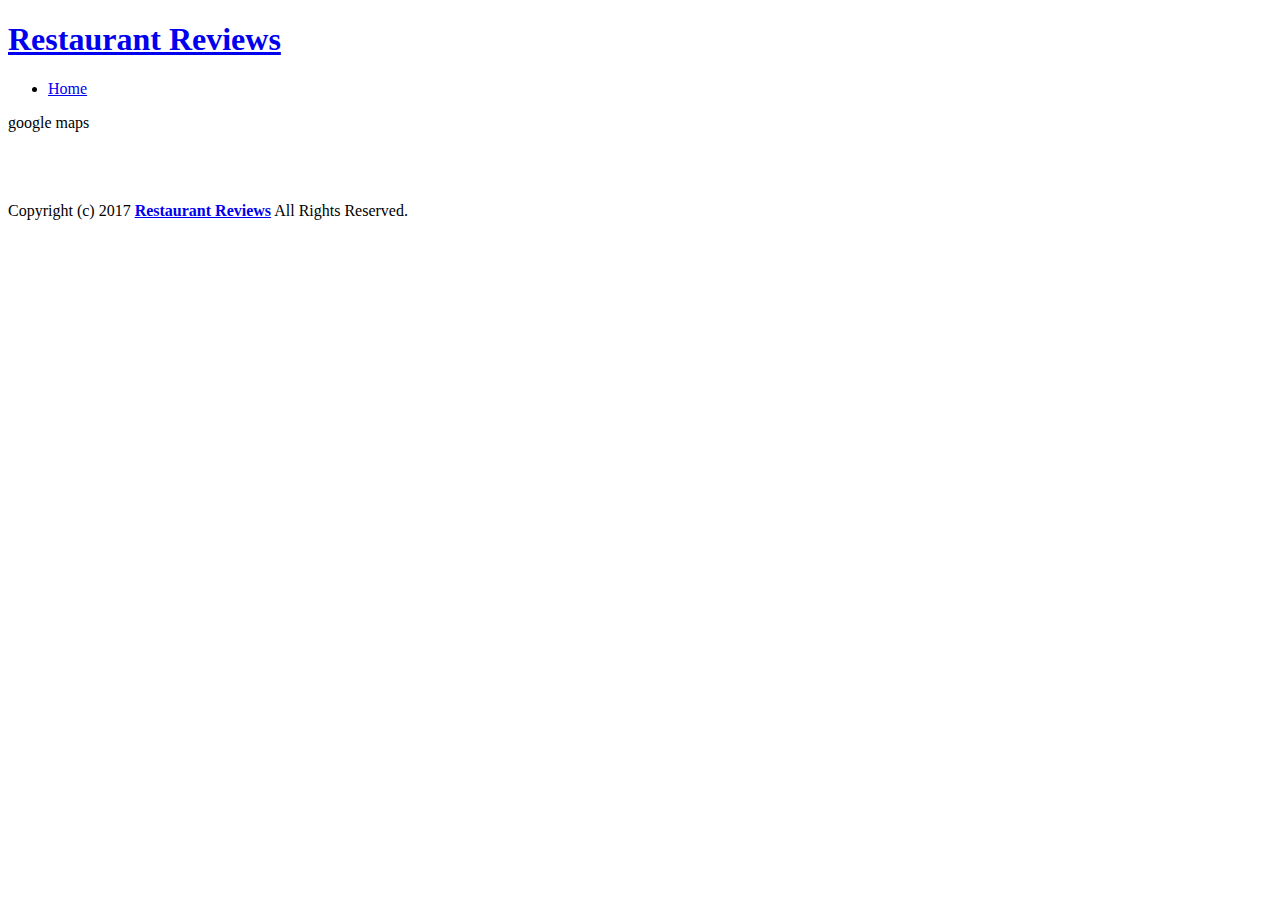
<file: restaurant.html>
<!DOCTYPE html>
<html>

<head>
    <meta name="viewport" content="width=device-width, initial-scale=1.0">
    <!-- Normalize.css for better cross-browser consistency -->
    <link rel="stylesheet" src="//normalize-css.googlecode.com/svn/trunk/normalize.css" />
    <!-- Main CSS file -->
    <link rel="stylesheet" href="css/styles.css" type="text/css">
    <link rel="stylesheet" media="screen and (min-width:600px) and (max-width:999px)" href="/css/medium.css">
    <link rel="stylesheet" media="screen and (min-width:1000px)" href="/css/large.css">
    <title>Restaurant Info</title>
</head>

<body class="inside">
    <!-- Beginning header -->
    <header>
        <!-- Beginning nav -->
        <nav aria-label="Breadcrumb">
            <h1><a href="/" aria-current="page">Restaurant Reviews</a></h1>
        </nav>
        
        <!-- End nav -->
    </header>
    <!-- End header -->
    <!-- Beginning main -->
    <main id="maincontent">
        <!-- Beginning breadcrumb -->
        <nav aria-label="Breadcrumb">
            <ul id="breadcrumb">
                <li><a href="/" aria-current="page">Home</a></li>
            </ul>
        </nav>
        <!-- End breadcrumb -->
        <!-- Beginning map -->
        <div id="map-restaurant">
            <section id="map-container" aria-labeledby="map-aria-description-description" role="application">
                <div id="map"></div>
            </section>
            <label id="map-aria-description">google maps</label>
            <!-- End map -->
            <!-- Beginning restaurant -->
            <section id="restaurant-container">
                <h2 id="restaurant-name"></h2>
                <div id="info-image">
                    <img id="restaurant-img">
                    <div id="hours-cusine-address">
                        <p id="restaurant-cuisine"></p>
                        <p id="restaurant-address"></p>
                        <table id="restaurant-hours"></table>
                    </div>
                </div>
            </section>
        </div>
        <!-- end restaurant -->
        <!-- Beginning reviews -->
        <section id="reviews-container">
            <ul id="reviews-list"></ul>
        </section>
        <!-- End reviews -->
    </main>
    <!-- End main -->
    <!-- Beginning footer -->
    <footer id="footer">
        Copyright (c) 2017 <a href="/"><strong>Restaurant Reviews</strong></a> All Rights Reserved.
    </footer>
    <!-- End footer -->
    <!-- Beginning scripts -->
    <!-- Service Worker -->
    <script type="application/javascript" scr="/js/register.js"></script>
    <!-- Database helpers -->
    <script type="text/javascript" src="js/dbhelper.js"></script>
    <!-- Main javascript file -->
    <script type="text/javascript" src="js/restaurant_info.js"></script>
    <!-- Google Maps -->
    <script async defer src="https://maps.googleapis.com/maps/api/js?key=AIzaSyA3uCddX9u6tecqL4lDz_ji3-nZ5-ICTb4&libraries=places&callback=initMap"></script>
    <!-- End scripts -->
</body>

</html>
</file>
<file: css/styles.css>
@charset "utf-8";
/* CSS Document */
 body, td, th, p {
     font-family: Arial, Helvetica, sans-serif;
     font-size: 10pt;
     color: #333;
     line-height: 1.5;
}
 body {
     background-color: #fdfdfd;
     margin: 0;
     position: relative;
}
 ul, li {
     font-family: Arial, Helvetica, sans-serif;
     font-size: 15pt;
     color: #333;
}
 a {
     color: #EE7600;
     text-decoration: none;
}
 a:hover, a:focus {
     color: #ffa500;
     border: solid 1px;
     text-decoration: none;
}
 button {
     background-color: #BE5E00;
     color: #fff;
     border: none;
     padding: 10px;
     margin: 10px;
     text-decoration: none;
     cursor: pointer;
}
 button:focus {
     border: solid 3px;
}
 img {
     max-width: 100%;
}
 a img {
     border: none 0 #fff;
}
 h1, h2, h3, h4, h5, h6 {
     font-family: Arial, Helvetica, sans-serif;
     margin: 0 0 20px;
     text-align: center;
}
 article, aside, canvas, details, figcaption, figure, footer, header, hgroup, menu, nav, section {
     display: block;
}
 #maincontent {
     background-color: #f3f3f3;
     min-height: 100%;
     margin: auto;
     max-width: 1200px;
}
 #footer {
     background-color: #444;
     color: #fff;
     font-size: 8pt;
     letter-spacing: 1px;
     padding: 1.5em;
     text-align: center;
     text-transform: uppercase;
}
 #map-aria-description {
     clip-path: inset(100%);
     clip: rect(1px 1px 1px 1px); /* IE 6/7 */
     clip: rect(1px, 1px, 1px, 1px);
     height: 1px;
     overflow: hidden;
     position: absolute;
     white-space: nowrap; /* added line */
     width: 1px;
 }

/* ====================== Navigation ====================== */
 nav {
     width: 100%;
     background-color: #252831;
     text-align: center;
}
 nav h1 {
     margin: auto 10px;
}
 nav h1 a {
     color: #fff;
     font-size: 14pt;
     font-weight: 200;
     letter-spacing: 10px;
     text-transform: uppercase;
     width: 100%;
     padding: 0;
}
 #breadcrumb {
     list-style: none;
     float: left;
     background-color: #eee;
     margin: 0;
     position: absolute;
}
/* Display list items side by side */
 #breadcrumb li {
     display: inline;
}
/* Add a slash symbol (/) before/behind each list item */
 #breadcrumb li+li:before {
     padding: 4px;
     color: black;
     content: "/\00a0";
}
/* Add a color to all links inside the list */
 #breadcrumb li a {
     color: #be5e00;
     text-decoration: none;
}
/* Add a color on mouse-over */
 #breadcrumb li a:hover {
     color: #01447e;
     text-decoration: underline;
}
/* ====================== Map ====================== */
 #map {
     height: 400px;
     width: 100%;
     background-color: #ccc;
}
/* ====================== Restaurant Filtering ====================== */
 .filter-options {
     width: 100%;
     height: 100%;
     margin: 0 auto;
     background-color: #444;
     display: flex;
     flex-direction: column;
     align-items: center;
}
 .filter-options h2 {
     color: white;
     font-size: 1rem;
     font-weight: normal;
     line-height: 1;
     padding: 20px 20px 0 20px;
     text-align: center;
}
 .filter-options select {
     background-color: white;
     border: 1px solid #fff;
     font-family: Arial, sans-serif;
     font-size: 11pt;
     height: 35px;
     letter-spacing: 0;
     margin: 0 0 10px 10px;
     width: 150px;
}
/* ====================== Restaurant Listing ====================== */
 #restaurants-list {
     background-color: #f3f3f3;
     list-style: outside none none;
     margin: 0;
     padding: 0;
     text-align: center;
}
 #restaurants-list li {
     background-color: #fff;
     border: 2px solid #ccc;
     font-family: Arial, sans-serif;
     min-height: 380px;
     padding: 0 0 10px 0;
     margin-bottom: 15px;
     text-align: center;
}
 #restaurants-list .restaurant-img {
     background-color: #ccc;
     display: block;
     margin: 0;
     max-width: 100%;
     border: solid 1px #be5e00;
}
 #restaurants-list li h1 {
     color: #444;
     font-family: Arial, sans-serif;
     font-size: 14pt;
     font-weight: 200;
     letter-spacing: 0;
     line-height: 1.3;
     margin: 20px 0 10px;
     text-transform: uppercase;
}
 #restaurants-list p {
     margin: 0;
     font-size: 11pt;
}
 #restaurants-list li a {
     background-color: #be5e00;
     border-bottom: 3px solid #eee;
     color: #fff;
     display: inline-block;
     font-size: 10pt;
     margin: 15px 0 0;
     padding: 8px 30px 10px;
     text-decoration: none;
     text-transform: uppercase;
}
/* ====================== Restaurant Details ====================== */
 .inside header {
     top: 0;
     z-index: 1000;
}
 .inside #map-container {
     background: #fff;
     margin-top: 35px;
     height: 87%;
     right: 0;
     top: 80px;
     width: 100%;
}
 .inside #map {
     height: 200px;
     max-width: 100%;
     background-color: #ccc;
}
 #map-restaurant {
     display: flex;
     flex-wrap: wrap;
}
 .inside #footer {
     position: relative;
     bottom: 0;
     width: auto;
}
 #restaurant-name {
     color: #be5e00;
     font-family: Arial, sans-serif;
     font-size: 20pt;
     font-weight: 200;
     letter-spacing: 0;
     margin: 15px 0 30px;
     text-transform: uppercase;
     line-height: 1.1;
}
 #restaurant-img {
     background-color: #ccc;
     margin: 0;
     border: solid 1px #be5e00;
     width: 100%;
     display: inline-block;
}
 #info {
     display: inline-block;
     width: 100%;
}
 #restaurant-address {
     font-size: 12pt;
     margin: 10px 0;
     text-align: center;
}
 #restaurant-cuisine {
     background-color: #333;
     color: #ddd;
     font-size: 12pt;
     font-weight: 300;
     letter-spacing: 10px;
     padding: 2px 0;
     text-align: center;
     text-transform: uppercase;
     width: 100%;
     display: inline-grid;
}
 #restaurant-hours td {
     color: #666;
     padding-left: 10px;
     padding-right: 60px;
}
 #restaurant-container, #reviews-container {
     border-bottom: 1px solid #d9d9d9;
     border-top: 1px solid #fff;
     width: 100%;
}
 #reviews-container h2 {
     color: #be5e00;
     font-size: 2em;
     font-weight: 300;
     letter-spacing: 1px;
     padding-bottom: 1pt;
}
 #reviews-list {
     margin: 0;
     padding: 0;
}
 #reviews-list li {
     display: block;
     list-style-type: none;
     margin: 0 0 30px;
     overflow: hidden;
     position: relative;
     width: 100%;
}
 #reviews-list li p {
     margin: 15px;
}
</file>
<file: css/medium.css>
.filter-options {
     flex-direction: row;
     padding-top: 20px;
}
/* ===== Display Restaurants Horizontal ===== */
 #restaurants-list {
     display: flex;
     flex-wrap: wrap;
     justify-content: center;
}
 #restaurants-list li {
     margin: 15px;
     padding: 16px;
     width: 300px;
     max-width: 100%;
}
 #restaurant-container, #reviews-container {
     display: flex;
     flex-wrap: wrap;
     justify-content: center;
}
 #restaurant-name {
     width: 100%;
}
 #restaurant-address {
     width: 100%;
}
</file>
<file: css/large.css>
/* ===== Display Large Viewport ===== */
 #restaurants-list {
     display: flex;
     flex-wrap: wrap;
     justify-content: center;
     margin: auto;
     max-width: 1200px;
}
 #restaurants-list li {
     margin: 15px;
     padding: 16px;
     width: 300px;
}
 #info-image {
     display: flex;
}
 #restaurant-img {
     width: 50%;
}
 #hours-cusine-address {
     padding-left: 20px;
     width: 100%;
}
 #restaurant-cuisine {
     margin-top: 0 
}
</file>
